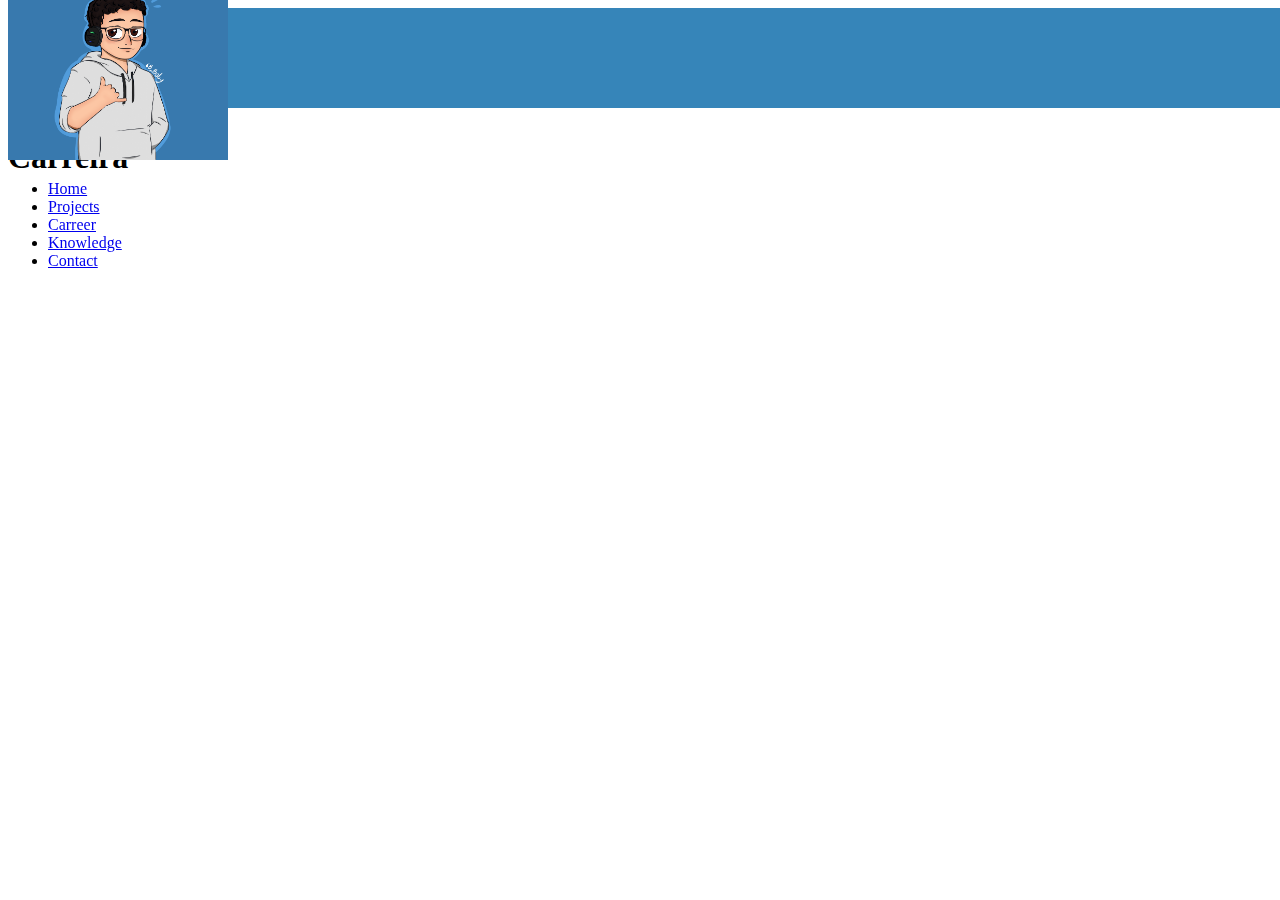
<file: carreer.html>
<!DOCTYPE html>
<link rel="shortcut icon" href="\img\icon.png">
<html lang="pt-br">
	<head>
		<link rel="stylesheet" type="text/css" href="\css\main.css">
		<meta charset="UTF-8">
		<title>Kalil's Carreer</title>
	</head>
	<body>
		<header>
			<main class="menu">
				<div>
					<div class="profile-pic">
						<div class="borda">
							<img src=".\img\Comission.png" width="220px">
						</div>
					</div>
					<div class="navbars">
						<ul>
							<li>
								<a href="https://kaka-jaques.github.io/">Home</a>
							</li>
							<li>
								<a href="https://kaka-jaques.github.io/projects">Projects</a>
							</li>
							<li>
								<a href="https://kaka-jaques.github.io/carreer">Carreer</a>
							</li>
							<li>
								<a href="https://kaka-jaques.github.io/knowledge">Knowledge</a>
							</li>
							<li>
								<a href="https://kaka-jaques.github.io/contact">Contact</a>
							</li>
						</ul>
					</div>
				</div>
			</main>
		</header>
		<main class="context">
			<div class="carreer">
				<h1> Carreira </h1>
			</div>
		</main>
    </body>
</html>
</file>
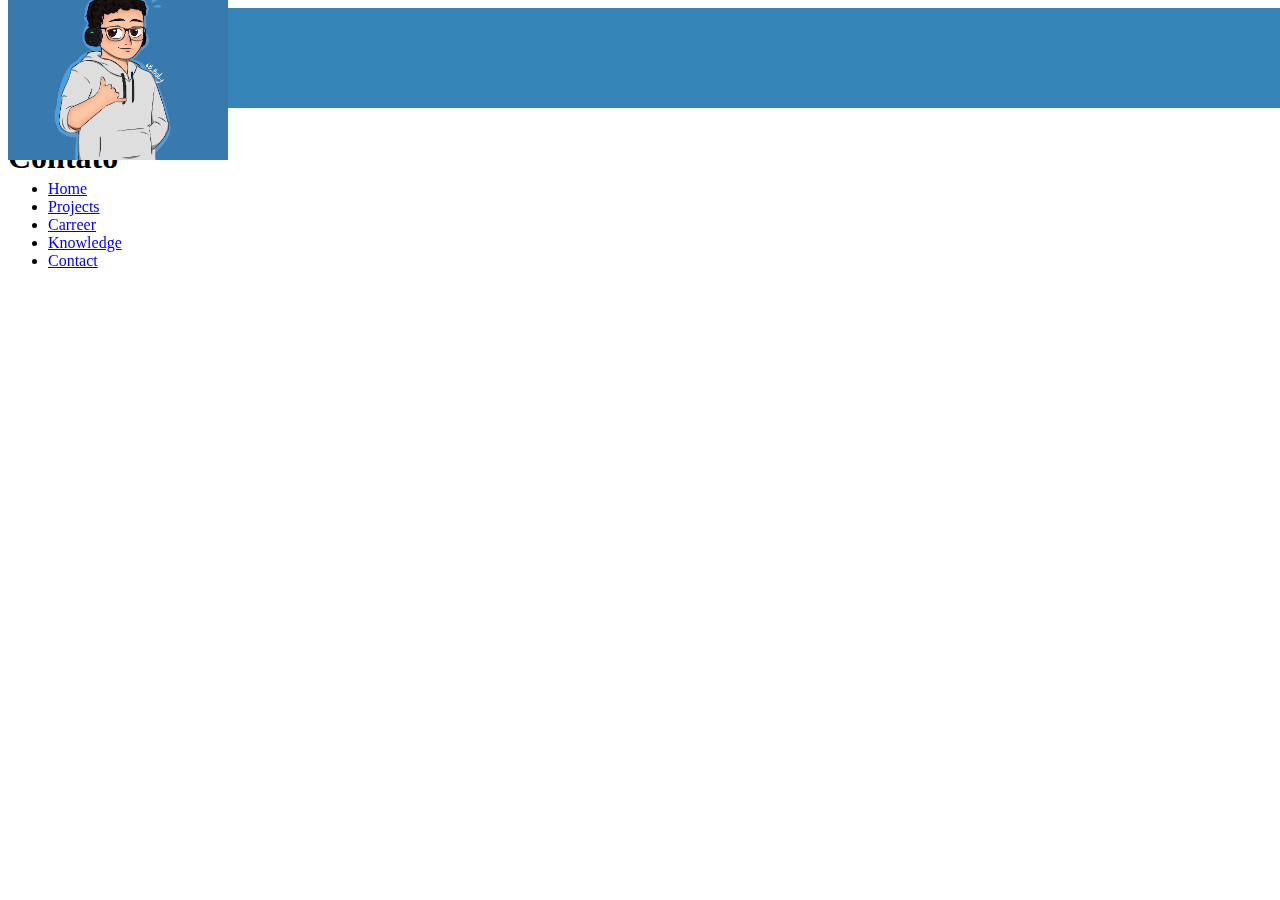
<file: contact.html>
<!DOCTYPE html>
<link rel="shortcut icon" href="\img\icon.png">
<html lang="pt-br">
	<head>
		<link rel="stylesheet" type="text/css" href="\css\main.css">
		<meta charset="UTF-8">
		<title>Kalil's Contact</title>
	</head>
	<body>
		<header>
			<main class="menu">
				<div>
					<div class="profile-pic">
						<div class="borda">
							<img src=".\img\Comission.png" width="220px">
						</div>
					</div>
					<div class="navbars">
						<ul>
							<li>
								<a href="https://kaka-jaques.github.io/">Home</a>
							</li>
							<li>
								<a href="https://kaka-jaques.github.io/projects">Projects</a>
							</li>
							<li>
								<a href="https://kaka-jaques.github.io/carreer">Carreer</a>
							</li>
							<li>
								<a href="https://kaka-jaques.github.io/knowledge">Knowledge</a>
							</li>
							<li>
								<a href="https://kaka-jaques.github.io/contact">Contact</a>
							</li>
						</ul>
					</div>
				</div>
			</main>
		</header>
		<main class="context">
			<div class="contact">
				<h1> Contato </h1>
			</div>
		</main>
    </body>
</html>
</file>
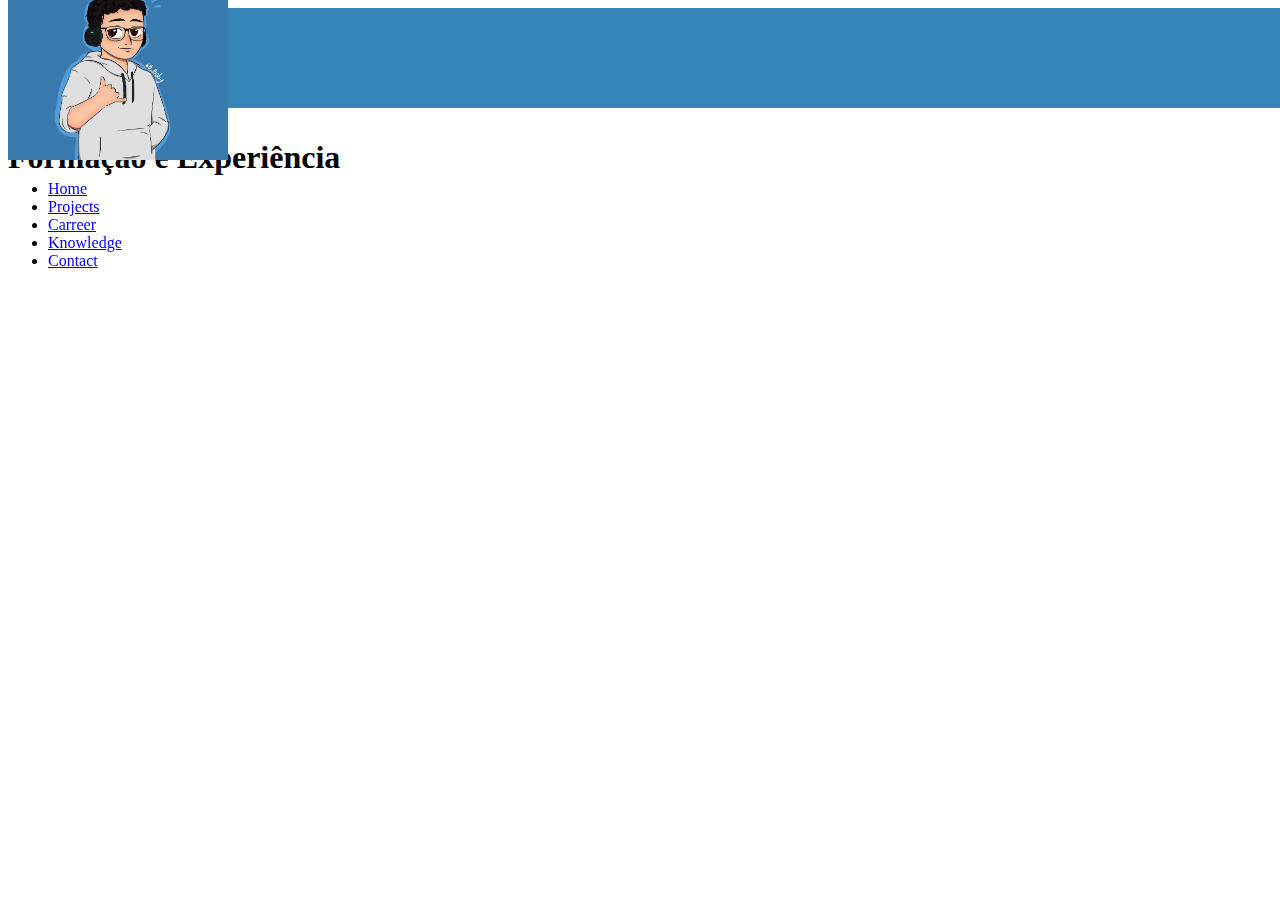
<file: knowledge.html>
<!DOCTYPE html>
<link rel="shortcut icon" href="\img\icon.png">
<html lang="pt-br">
	<head>
		<link rel="stylesheet" type="text/css" href="\css\main.css">
		<meta charset="UTF-8">
		<title>Kalil's Knowledge</title>
	</head>
	<body>
		<header>
			<main class="menu">
				<div>
					<div class="profile-pic">
						<div class="borda">
							<img src=".\img\Comission.png" width="220px">
						</div>
					</div>
					<div class="navbars">
						<ul>
							<li>
								<a href="https://kaka-jaques.github.io/">Home</a>
							</li>
							<li>
								<a href="https://kaka-jaques.github.io/projects">Projects</a>
							</li>
							<li>
								<a href="https://kaka-jaques.github.io/carreer">Carreer</a>
							</li>
							<li>
								<a href="https://kaka-jaques.github.io/knowledge">Knowledge</a>
							</li>
							<li>
								<a href="https://kaka-jaques.github.io/contact">Contact</a>
							</li>
						</ul>
					</div>
				</div>
			</main>
		</header>
		<main class="context">
			<div class="knowledge">
				<h1> Formação e Experiência </h1>
			</div>
		</main>
    </body>
</html>
</file>
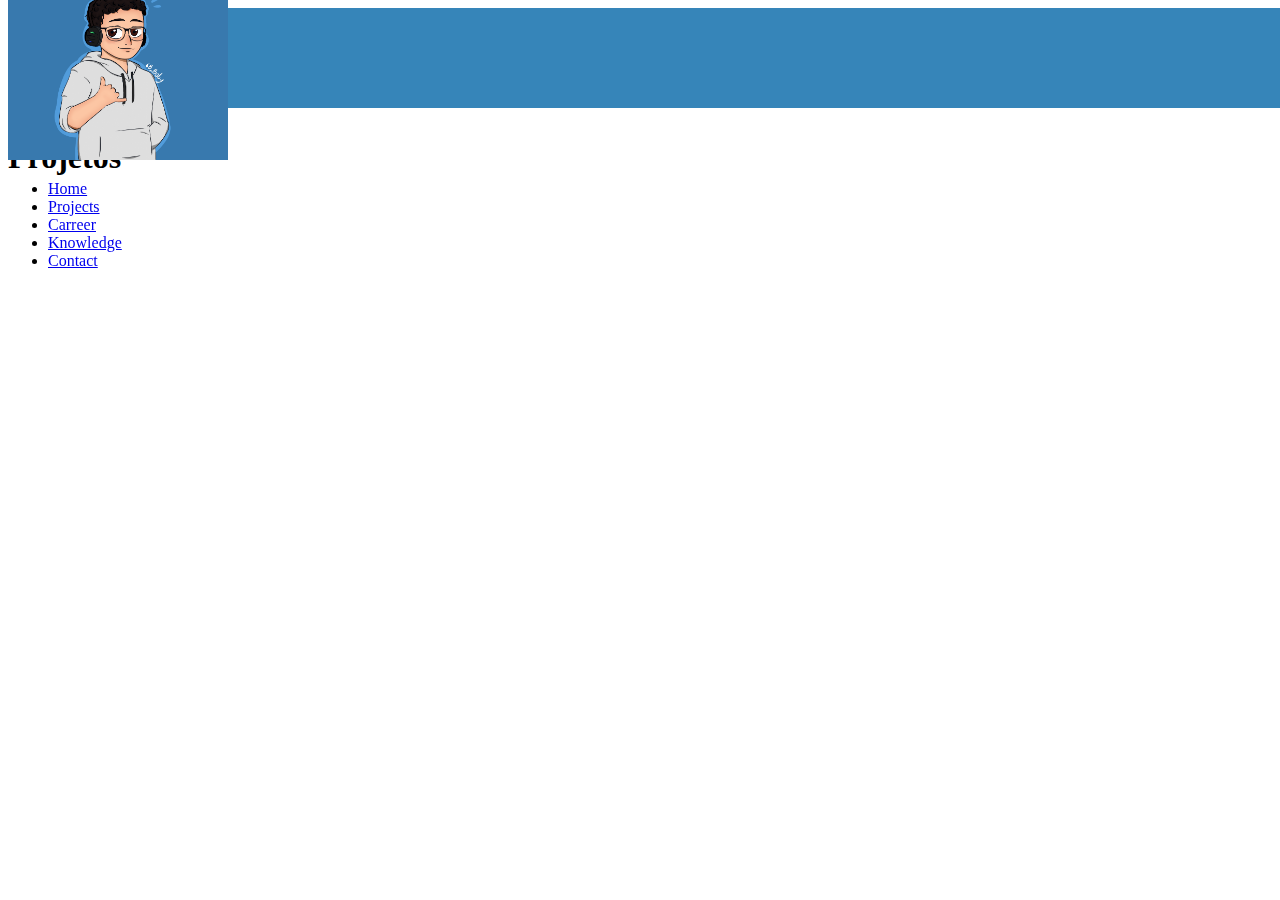
<file: projects.html>
<!DOCTYPE html>
<link rel="shortcut icon" href="\img\icon.png">
<html lang="pt-br">
	<head>
		<link rel="stylesheet" type="text/css" href="\css\main.css">
		<meta charset="UTF-8">
		<title>Kalil's Projects</title>
	</head>
	<body>
		<header>
			<main class="menu">
				<div>
					<div class="profile-pic">
						<div class="borda">
							<img src=".\img\Comission.png" width="220px">
						</div>
					</div>
					<div class="navbars">
						<ul>
							<li>
								<a href="https://kaka-jaques.github.io/">Home</a>
							</li>
							<li>
								<a href="https://kaka-jaques.github.io/projects">Projects</a>
							</li>
							<li>
								<a href="https://kaka-jaques.github.io/carreer">Carreer</a>
							</li>
							<li>
								<a href="https://kaka-jaques.github.io/knowledge">Knowledge</a>
							</li>
							<li>
								<a href="https://kaka-jaques.github.io/contact">Contact</a>
							</li>
						</ul>
					</div>
				</div>
			</main>
		</header>
		<main class="context">
			<div class="projects">
				<h1> Projetos </h1>
			</div>
		</main>
    </body>
</html>
</file>
